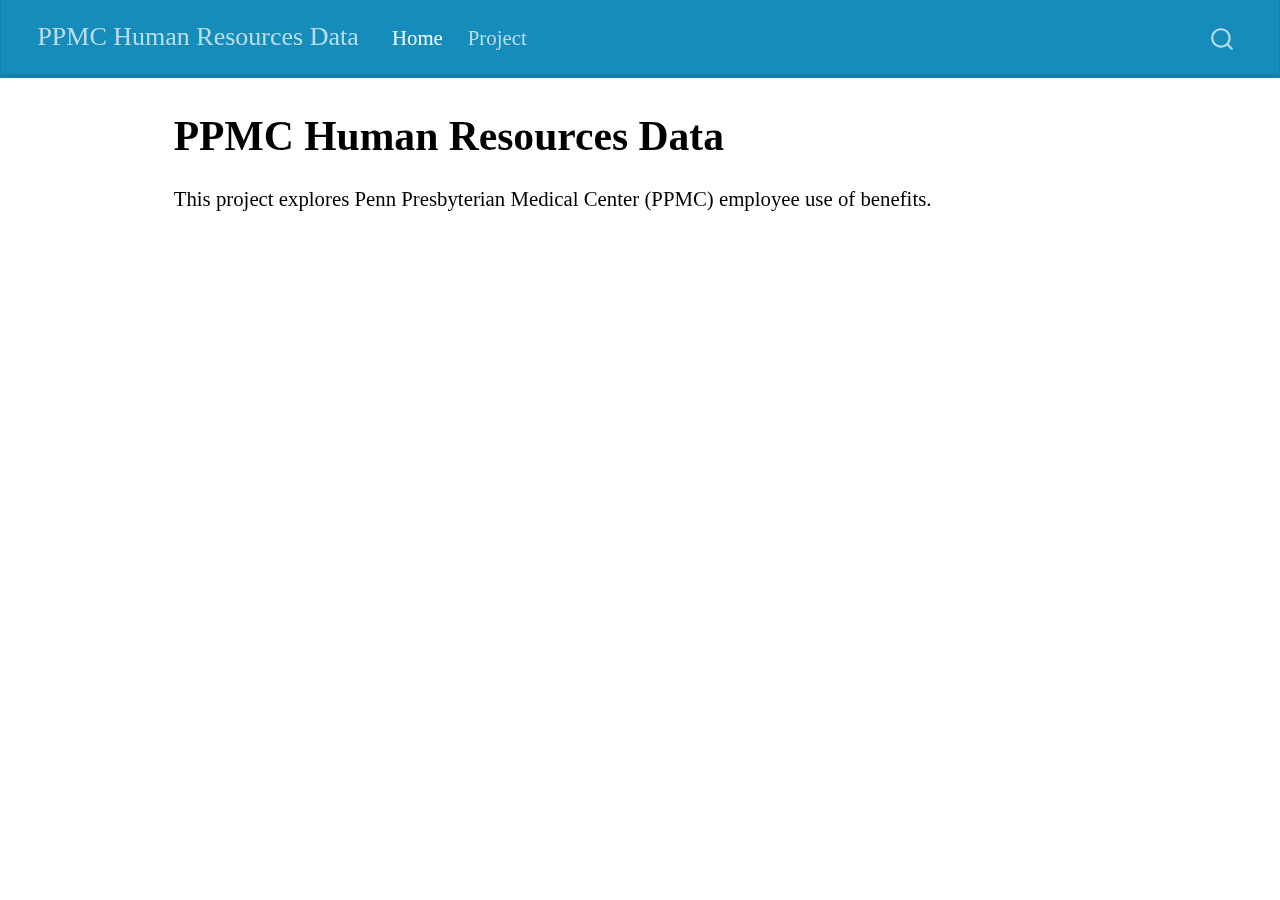
<file: docs/index.html>
<!DOCTYPE html>
<html xmlns="http://www.w3.org/1999/xhtml" lang="en" xml:lang="en"><head>

<meta charset="utf-8">
<meta name="generator" content="quarto-1.6.39">

<meta name="viewport" content="width=device-width, initial-scale=1.0, user-scalable=yes">


<title>PPMC Human Resources Data</title>
<style>
code{white-space: pre-wrap;}
span.smallcaps{font-variant: small-caps;}
div.columns{display: flex; gap: min(4vw, 1.5em);}
div.column{flex: auto; overflow-x: auto;}
div.hanging-indent{margin-left: 1.5em; text-indent: -1.5em;}
ul.task-list{list-style: none;}
ul.task-list li input[type="checkbox"] {
  width: 0.8em;
  margin: 0 0.8em 0.2em -1em; /* quarto-specific, see https://github.com/quarto-dev/quarto-cli/issues/4556 */ 
  vertical-align: middle;
}
</style>


<script src="site_libs/quarto-nav/quarto-nav.js"></script>
<script src="site_libs/clipboard/clipboard.min.js"></script>
<script src="site_libs/quarto-search/autocomplete.umd.js"></script>
<script src="site_libs/quarto-search/fuse.min.js"></script>
<script src="site_libs/quarto-search/quarto-search.js"></script>
<meta name="quarto:offset" content="./">
<script src="site_libs/quarto-html/quarto.js"></script>
<script src="site_libs/quarto-html/popper.min.js"></script>
<script src="site_libs/quarto-html/tippy.umd.min.js"></script>
<script src="site_libs/quarto-html/anchor.min.js"></script>
<link href="site_libs/quarto-html/tippy.css" rel="stylesheet">
<link href="site_libs/quarto-html/quarto-syntax-highlighting-e26003cea8cd680ca0c55a263523d882.css" rel="stylesheet" id="quarto-text-highlighting-styles">
<script src="site_libs/bootstrap/bootstrap.min.js"></script>
<link href="site_libs/bootstrap/bootstrap-icons.css" rel="stylesheet">
<link href="site_libs/bootstrap/bootstrap-2105ccf616797922cb4f8e6144fd921b.min.css" rel="stylesheet" append-hash="true" id="quarto-bootstrap" data-mode="light">
<script id="quarto-search-options" type="application/json">{
  "location": "navbar",
  "copy-button": false,
  "collapse-after": 3,
  "panel-placement": "end",
  "type": "overlay",
  "limit": 50,
  "keyboard-shortcut": [
    "f",
    "/",
    "s"
  ],
  "show-item-context": false,
  "language": {
    "search-no-results-text": "No results",
    "search-matching-documents-text": "matching documents",
    "search-copy-link-title": "Copy link to search",
    "search-hide-matches-text": "Hide additional matches",
    "search-more-match-text": "more match in this document",
    "search-more-matches-text": "more matches in this document",
    "search-clear-button-title": "Clear",
    "search-text-placeholder": "",
    "search-detached-cancel-button-title": "Cancel",
    "search-submit-button-title": "Submit",
    "search-label": "Search"
  }
}</script>


</head>

<body class="nav-fixed">

<div id="quarto-search-results"></div>
  <header id="quarto-header" class="headroom fixed-top">
    <nav class="navbar navbar-expand-lg " data-bs-theme="dark">
      <div class="navbar-container container-fluid">
      <div class="navbar-brand-container mx-auto">
    <a class="navbar-brand" href="./index.html">
    <span class="navbar-title">PPMC Human Resources Data</span>
    </a>
  </div>
            <div id="quarto-search" class="" title="Search"></div>
          <button class="navbar-toggler" type="button" data-bs-toggle="collapse" data-bs-target="#navbarCollapse" aria-controls="navbarCollapse" role="menu" aria-expanded="false" aria-label="Toggle navigation" onclick="if (window.quartoToggleHeadroom) { window.quartoToggleHeadroom(); }">
  <span class="navbar-toggler-icon"></span>
</button>
          <div class="collapse navbar-collapse" id="navbarCollapse">
            <ul class="navbar-nav navbar-nav-scroll me-auto">
  <li class="nav-item">
    <a class="nav-link active" href="./index.html" aria-current="page"> 
<span class="menu-text">Home</span></a>
  </li>  
  <li class="nav-item">
    <a class="nav-link" href="./01_data_cleaning.html"> 
<span class="menu-text">Project</span></a>
  </li>  
</ul>
          </div> <!-- /navcollapse -->
            <div class="quarto-navbar-tools">
</div>
      </div> <!-- /container-fluid -->
    </nav>
</header>
<!-- content -->
<div id="quarto-content" class="quarto-container page-columns page-rows-contents page-layout-article page-navbar">
<!-- sidebar -->
<!-- margin-sidebar -->
    <div id="quarto-margin-sidebar" class="sidebar margin-sidebar zindex-bottom">
        
    </div>
<!-- main -->
<main class="content" id="quarto-document-content">

<header id="title-block-header" class="quarto-title-block default">
<div class="quarto-title">
<h1 class="title">PPMC Human Resources Data</h1>
</div>



<div class="quarto-title-meta">

    
  
    
  </div>
  


</header>


<p>This project explores Penn Presbyterian Medical Center (PPMC) employee use of benefits.</p>



</main> <!-- /main -->
<script id="quarto-html-after-body" type="application/javascript">
window.document.addEventListener("DOMContentLoaded", function (event) {
  const toggleBodyColorMode = (bsSheetEl) => {
    const mode = bsSheetEl.getAttribute("data-mode");
    const bodyEl = window.document.querySelector("body");
    if (mode === "dark") {
      bodyEl.classList.add("quarto-dark");
      bodyEl.classList.remove("quarto-light");
    } else {
      bodyEl.classList.add("quarto-light");
      bodyEl.classList.remove("quarto-dark");
    }
  }
  const toggleBodyColorPrimary = () => {
    const bsSheetEl = window.document.querySelector("link#quarto-bootstrap");
    if (bsSheetEl) {
      toggleBodyColorMode(bsSheetEl);
    }
  }
  toggleBodyColorPrimary();  
  const icon = "";
  const anchorJS = new window.AnchorJS();
  anchorJS.options = {
    placement: 'right',
    icon: icon
  };
  anchorJS.add('.anchored');
  const isCodeAnnotation = (el) => {
    for (const clz of el.classList) {
      if (clz.startsWith('code-annotation-')) {                     
        return true;
      }
    }
    return false;
  }
  const onCopySuccess = function(e) {
    // button target
    const button = e.trigger;
    // don't keep focus
    button.blur();
    // flash "checked"
    button.classList.add('code-copy-button-checked');
    var currentTitle = button.getAttribute("title");
    button.setAttribute("title", "Copied!");
    let tooltip;
    if (window.bootstrap) {
      button.setAttribute("data-bs-toggle", "tooltip");
      button.setAttribute("data-bs-placement", "left");
      button.setAttribute("data-bs-title", "Copied!");
      tooltip = new bootstrap.Tooltip(button, 
        { trigger: "manual", 
          customClass: "code-copy-button-tooltip",
          offset: [0, -8]});
      tooltip.show();    
    }
    setTimeout(function() {
      if (tooltip) {
        tooltip.hide();
        button.removeAttribute("data-bs-title");
        button.removeAttribute("data-bs-toggle");
        button.removeAttribute("data-bs-placement");
      }
      button.setAttribute("title", currentTitle);
      button.classList.remove('code-copy-button-checked');
    }, 1000);
    // clear code selection
    e.clearSelection();
  }
  const getTextToCopy = function(trigger) {
      const codeEl = trigger.previousElementSibling.cloneNode(true);
      for (const childEl of codeEl.children) {
        if (isCodeAnnotation(childEl)) {
          childEl.remove();
        }
      }
      return codeEl.innerText;
  }
  const clipboard = new window.ClipboardJS('.code-copy-button:not([data-in-quarto-modal])', {
    text: getTextToCopy
  });
  clipboard.on('success', onCopySuccess);
  if (window.document.getElementById('quarto-embedded-source-code-modal')) {
    const clipboardModal = new window.ClipboardJS('.code-copy-button[data-in-quarto-modal]', {
      text: getTextToCopy,
      container: window.document.getElementById('quarto-embedded-source-code-modal')
    });
    clipboardModal.on('success', onCopySuccess);
  }
    var localhostRegex = new RegExp(/^(?:http|https):\/\/localhost\:?[0-9]*\//);
    var mailtoRegex = new RegExp(/^mailto:/);
      var filterRegex = new RegExp('/' + window.location.host + '/');
    var isInternal = (href) => {
        return filterRegex.test(href) || localhostRegex.test(href) || mailtoRegex.test(href);
    }
    // Inspect non-navigation links and adorn them if external
 	var links = window.document.querySelectorAll('a[href]:not(.nav-link):not(.navbar-brand):not(.toc-action):not(.sidebar-link):not(.sidebar-item-toggle):not(.pagination-link):not(.no-external):not([aria-hidden]):not(.dropdown-item):not(.quarto-navigation-tool):not(.about-link)');
    for (var i=0; i<links.length; i++) {
      const link = links[i];
      if (!isInternal(link.href)) {
        // undo the damage that might have been done by quarto-nav.js in the case of
        // links that we want to consider external
        if (link.dataset.originalHref !== undefined) {
          link.href = link.dataset.originalHref;
        }
      }
    }
  function tippyHover(el, contentFn, onTriggerFn, onUntriggerFn) {
    const config = {
      allowHTML: true,
      maxWidth: 500,
      delay: 100,
      arrow: false,
      appendTo: function(el) {
          return el.parentElement;
      },
      interactive: true,
      interactiveBorder: 10,
      theme: 'quarto',
      placement: 'bottom-start',
    };
    if (contentFn) {
      config.content = contentFn;
    }
    if (onTriggerFn) {
      config.onTrigger = onTriggerFn;
    }
    if (onUntriggerFn) {
      config.onUntrigger = onUntriggerFn;
    }
    window.tippy(el, config); 
  }
  const noterefs = window.document.querySelectorAll('a[role="doc-noteref"]');
  for (var i=0; i<noterefs.length; i++) {
    const ref = noterefs[i];
    tippyHover(ref, function() {
      // use id or data attribute instead here
      let href = ref.getAttribute('data-footnote-href') || ref.getAttribute('href');
      try { href = new URL(href).hash; } catch {}
      const id = href.replace(/^#\/?/, "");
      const note = window.document.getElementById(id);
      if (note) {
        return note.innerHTML;
      } else {
        return "";
      }
    });
  }
  const xrefs = window.document.querySelectorAll('a.quarto-xref');
  const processXRef = (id, note) => {
    // Strip column container classes
    const stripColumnClz = (el) => {
      el.classList.remove("page-full", "page-columns");
      if (el.children) {
        for (const child of el.children) {
          stripColumnClz(child);
        }
      }
    }
    stripColumnClz(note)
    if (id === null || id.startsWith('sec-')) {
      // Special case sections, only their first couple elements
      const container = document.createElement("div");
      if (note.children && note.children.length > 2) {
        container.appendChild(note.children[0].cloneNode(true));
        for (let i = 1; i < note.children.length; i++) {
          const child = note.children[i];
          if (child.tagName === "P" && child.innerText === "") {
            continue;
          } else {
            container.appendChild(child.cloneNode(true));
            break;
          }
        }
        if (window.Quarto?.typesetMath) {
          window.Quarto.typesetMath(container);
        }
        return container.innerHTML
      } else {
        if (window.Quarto?.typesetMath) {
          window.Quarto.typesetMath(note);
        }
        return note.innerHTML;
      }
    } else {
      // Remove any anchor links if they are present
      const anchorLink = note.querySelector('a.anchorjs-link');
      if (anchorLink) {
        anchorLink.remove();
      }
      if (window.Quarto?.typesetMath) {
        window.Quarto.typesetMath(note);
      }
      if (note.classList.contains("callout")) {
        return note.outerHTML;
      } else {
        return note.innerHTML;
      }
    }
  }
  for (var i=0; i<xrefs.length; i++) {
    const xref = xrefs[i];
    tippyHover(xref, undefined, function(instance) {
      instance.disable();
      let url = xref.getAttribute('href');
      let hash = undefined; 
      if (url.startsWith('#')) {
        hash = url;
      } else {
        try { hash = new URL(url).hash; } catch {}
      }
      if (hash) {
        const id = hash.replace(/^#\/?/, "");
        const note = window.document.getElementById(id);
        if (note !== null) {
          try {
            const html = processXRef(id, note.cloneNode(true));
            instance.setContent(html);
          } finally {
            instance.enable();
            instance.show();
          }
        } else {
          // See if we can fetch this
          fetch(url.split('#')[0])
          .then(res => res.text())
          .then(html => {
            const parser = new DOMParser();
            const htmlDoc = parser.parseFromString(html, "text/html");
            const note = htmlDoc.getElementById(id);
            if (note !== null) {
              const html = processXRef(id, note);
              instance.setContent(html);
            } 
          }).finally(() => {
            instance.enable();
            instance.show();
          });
        }
      } else {
        // See if we can fetch a full url (with no hash to target)
        // This is a special case and we should probably do some content thinning / targeting
        fetch(url)
        .then(res => res.text())
        .then(html => {
          const parser = new DOMParser();
          const htmlDoc = parser.parseFromString(html, "text/html");
          const note = htmlDoc.querySelector('main.content');
          if (note !== null) {
            // This should only happen for chapter cross references
            // (since there is no id in the URL)
            // remove the first header
            if (note.children.length > 0 && note.children[0].tagName === "HEADER") {
              note.children[0].remove();
            }
            const html = processXRef(null, note);
            instance.setContent(html);
          } 
        }).finally(() => {
          instance.enable();
          instance.show();
        });
      }
    }, function(instance) {
    });
  }
      let selectedAnnoteEl;
      const selectorForAnnotation = ( cell, annotation) => {
        let cellAttr = 'data-code-cell="' + cell + '"';
        let lineAttr = 'data-code-annotation="' +  annotation + '"';
        const selector = 'span[' + cellAttr + '][' + lineAttr + ']';
        return selector;
      }
      const selectCodeLines = (annoteEl) => {
        const doc = window.document;
        const targetCell = annoteEl.getAttribute("data-target-cell");
        const targetAnnotation = annoteEl.getAttribute("data-target-annotation");
        const annoteSpan = window.document.querySelector(selectorForAnnotation(targetCell, targetAnnotation));
        const lines = annoteSpan.getAttribute("data-code-lines").split(",");
        const lineIds = lines.map((line) => {
          return targetCell + "-" + line;
        })
        let top = null;
        let height = null;
        let parent = null;
        if (lineIds.length > 0) {
            //compute the position of the single el (top and bottom and make a div)
            const el = window.document.getElementById(lineIds[0]);
            top = el.offsetTop;
            height = el.offsetHeight;
            parent = el.parentElement.parentElement;
          if (lineIds.length > 1) {
            const lastEl = window.document.getElementById(lineIds[lineIds.length - 1]);
            const bottom = lastEl.offsetTop + lastEl.offsetHeight;
            height = bottom - top;
          }
          if (top !== null && height !== null && parent !== null) {
            // cook up a div (if necessary) and position it 
            let div = window.document.getElementById("code-annotation-line-highlight");
            if (div === null) {
              div = window.document.createElement("div");
              div.setAttribute("id", "code-annotation-line-highlight");
              div.style.position = 'absolute';
              parent.appendChild(div);
            }
            div.style.top = top - 2 + "px";
            div.style.height = height + 4 + "px";
            div.style.left = 0;
            let gutterDiv = window.document.getElementById("code-annotation-line-highlight-gutter");
            if (gutterDiv === null) {
              gutterDiv = window.document.createElement("div");
              gutterDiv.setAttribute("id", "code-annotation-line-highlight-gutter");
              gutterDiv.style.position = 'absolute';
              const codeCell = window.document.getElementById(targetCell);
              const gutter = codeCell.querySelector('.code-annotation-gutter');
              gutter.appendChild(gutterDiv);
            }
            gutterDiv.style.top = top - 2 + "px";
            gutterDiv.style.height = height + 4 + "px";
          }
          selectedAnnoteEl = annoteEl;
        }
      };
      const unselectCodeLines = () => {
        const elementsIds = ["code-annotation-line-highlight", "code-annotation-line-highlight-gutter"];
        elementsIds.forEach((elId) => {
          const div = window.document.getElementById(elId);
          if (div) {
            div.remove();
          }
        });
        selectedAnnoteEl = undefined;
      };
        // Handle positioning of the toggle
    window.addEventListener(
      "resize",
      throttle(() => {
        elRect = undefined;
        if (selectedAnnoteEl) {
          selectCodeLines(selectedAnnoteEl);
        }
      }, 10)
    );
    function throttle(fn, ms) {
    let throttle = false;
    let timer;
      return (...args) => {
        if(!throttle) { // first call gets through
            fn.apply(this, args);
            throttle = true;
        } else { // all the others get throttled
            if(timer) clearTimeout(timer); // cancel #2
            timer = setTimeout(() => {
              fn.apply(this, args);
              timer = throttle = false;
            }, ms);
        }
      };
    }
      // Attach click handler to the DT
      const annoteDls = window.document.querySelectorAll('dt[data-target-cell]');
      for (const annoteDlNode of annoteDls) {
        annoteDlNode.addEventListener('click', (event) => {
          const clickedEl = event.target;
          if (clickedEl !== selectedAnnoteEl) {
            unselectCodeLines();
            const activeEl = window.document.querySelector('dt[data-target-cell].code-annotation-active');
            if (activeEl) {
              activeEl.classList.remove('code-annotation-active');
            }
            selectCodeLines(clickedEl);
            clickedEl.classList.add('code-annotation-active');
          } else {
            // Unselect the line
            unselectCodeLines();
            clickedEl.classList.remove('code-annotation-active');
          }
        });
      }
  const findCites = (el) => {
    const parentEl = el.parentElement;
    if (parentEl) {
      const cites = parentEl.dataset.cites;
      if (cites) {
        return {
          el,
          cites: cites.split(' ')
        };
      } else {
        return findCites(el.parentElement)
      }
    } else {
      return undefined;
    }
  };
  var bibliorefs = window.document.querySelectorAll('a[role="doc-biblioref"]');
  for (var i=0; i<bibliorefs.length; i++) {
    const ref = bibliorefs[i];
    const citeInfo = findCites(ref);
    if (citeInfo) {
      tippyHover(citeInfo.el, function() {
        var popup = window.document.createElement('div');
        citeInfo.cites.forEach(function(cite) {
          var citeDiv = window.document.createElement('div');
          citeDiv.classList.add('hanging-indent');
          citeDiv.classList.add('csl-entry');
          var biblioDiv = window.document.getElementById('ref-' + cite);
          if (biblioDiv) {
            citeDiv.innerHTML = biblioDiv.innerHTML;
          }
          popup.appendChild(citeDiv);
        });
        return popup.innerHTML;
      });
    }
  }
});
</script>
</div> <!-- /content -->




</body></html>
</file>
<file: docs/site_libs/quarto-html/tippy.css>
.tippy-box[data-animation=fade][data-state=hidden]{opacity:0}[data-tippy-root]{max-width:calc(100vw - 10px)}.tippy-box{position:relative;background-color:#333;color:#fff;border-radius:4px;font-size:14px;line-height:1.4;white-space:normal;outline:0;transition-property:transform,visibility,opacity}.tippy-box[data-placement^=top]>.tippy-arrow{bottom:0}.tippy-box[data-placement^=top]>.tippy-arrow:before{bottom:-7px;left:0;border-width:8px 8px 0;border-top-color:initial;transform-origin:center top}.tippy-box[data-placement^=bottom]>.tippy-arrow{top:0}.tippy-box[data-placement^=bottom]>.tippy-arrow:before{top:-7px;left:0;border-width:0 8px 8px;border-bottom-color:initial;transform-origin:center bottom}.tippy-box[data-placement^=left]>.tippy-arrow{right:0}.tippy-box[data-placement^=left]>.tippy-arrow:before{border-width:8px 0 8px 8px;border-left-color:initial;right:-7px;transform-origin:center left}.tippy-box[data-placement^=right]>.tippy-arrow{left:0}.tippy-box[data-placement^=right]>.tippy-arrow:before{left:-7px;border-width:8px 8px 8px 0;border-right-color:initial;transform-origin:center right}.tippy-box[data-inertia][data-state=visible]{transition-timing-function:cubic-bezier(.54,1.5,.38,1.11)}.tippy-arrow{width:16px;height:16px;color:#333}.tippy-arrow:before{content:"";position:absolute;border-color:transparent;border-style:solid}.tippy-content{position:relative;padding:5px 9px;z-index:1}
</file>
<file: docs/site_libs/quarto-html/quarto-syntax-highlighting-e26003cea8cd680ca0c55a263523d882.css>
/* quarto syntax highlight colors */
:root {
  --quarto-hl-ot-color: #003B4F;
  --quarto-hl-at-color: #657422;
  --quarto-hl-ss-color: #20794D;
  --quarto-hl-an-color: #5E5E5E;
  --quarto-hl-fu-color: #4758AB;
  --quarto-hl-st-color: #20794D;
  --quarto-hl-cf-color: #003B4F;
  --quarto-hl-op-color: #5E5E5E;
  --quarto-hl-er-color: #AD0000;
  --quarto-hl-bn-color: #AD0000;
  --quarto-hl-al-color: #AD0000;
  --quarto-hl-va-color: #111111;
  --quarto-hl-bu-color: inherit;
  --quarto-hl-ex-color: inherit;
  --quarto-hl-pp-color: #AD0000;
  --quarto-hl-in-color: #5E5E5E;
  --quarto-hl-vs-color: #20794D;
  --quarto-hl-wa-color: #5E5E5E;
  --quarto-hl-do-color: #5E5E5E;
  --quarto-hl-im-color: #00769E;
  --quarto-hl-ch-color: #20794D;
  --quarto-hl-dt-color: #AD0000;
  --quarto-hl-fl-color: #AD0000;
  --quarto-hl-co-color: #5E5E5E;
  --quarto-hl-cv-color: #5E5E5E;
  --quarto-hl-cn-color: #8f5902;
  --quarto-hl-sc-color: #5E5E5E;
  --quarto-hl-dv-color: #AD0000;
  --quarto-hl-kw-color: #003B4F;
}

/* other quarto variables */
:root {
  --quarto-font-monospace: SFMono-Regular, Menlo, Monaco, Consolas, "Liberation Mono", "Courier New", monospace;
}

pre > code.sourceCode > span {
  color: #003B4F;
}

code span {
  color: #003B4F;
}

code.sourceCode > span {
  color: #003B4F;
}

div.sourceCode,
div.sourceCode pre.sourceCode {
  color: #003B4F;
}

code span.ot {
  color: #003B4F;
  font-style: inherit;
}

code span.at {
  color: #657422;
  font-style: inherit;
}

code span.ss {
  color: #20794D;
  font-style: inherit;
}

code span.an {
  color: #5E5E5E;
  font-style: inherit;
}

code span.fu {
  color: #4758AB;
  font-style: inherit;
}

code span.st {
  color: #20794D;
  font-style: inherit;
}

code span.cf {
  color: #003B4F;
  font-weight: bold;
  font-style: inherit;
}

code span.op {
  color: #5E5E5E;
  font-style: inherit;
}

code span.er {
  color: #AD0000;
  font-style: inherit;
}

code span.bn {
  color: #AD0000;
  font-style: inherit;
}

code span.al {
  color: #AD0000;
  font-style: inherit;
}

code span.va {
  color: #111111;
  font-style: inherit;
}

code span.bu {
  font-style: inherit;
}

code span.ex {
  font-style: inherit;
}

code span.pp {
  color: #AD0000;
  font-style: inherit;
}

code span.in {
  color: #5E5E5E;
  font-style: inherit;
}

code span.vs {
  color: #20794D;
  font-style: inherit;
}

code span.wa {
  color: #5E5E5E;
  font-style: italic;
}

code span.do {
  color: #5E5E5E;
  font-style: italic;
}

code span.im {
  color: #00769E;
  font-style: inherit;
}

code span.ch {
  color: #20794D;
  font-style: inherit;
}

code span.dt {
  color: #AD0000;
  font-style: inherit;
}

code span.fl {
  color: #AD0000;
  font-style: inherit;
}

code span.co {
  color: #5E5E5E;
  font-style: inherit;
}

code span.cv {
  color: #5E5E5E;
  font-style: italic;
}

code span.cn {
  color: #8f5902;
  font-style: inherit;
}

code span.sc {
  color: #5E5E5E;
  font-style: inherit;
}

code span.dv {
  color: #AD0000;
  font-style: inherit;
}

code span.kw {
  color: #003B4F;
  font-weight: bold;
  font-style: inherit;
}

.prevent-inlining {
  content: "</";
}

/*# sourceMappingURL=e90e9ab646ea9b1aaa61e089606e0f97.css.map */
</file>
